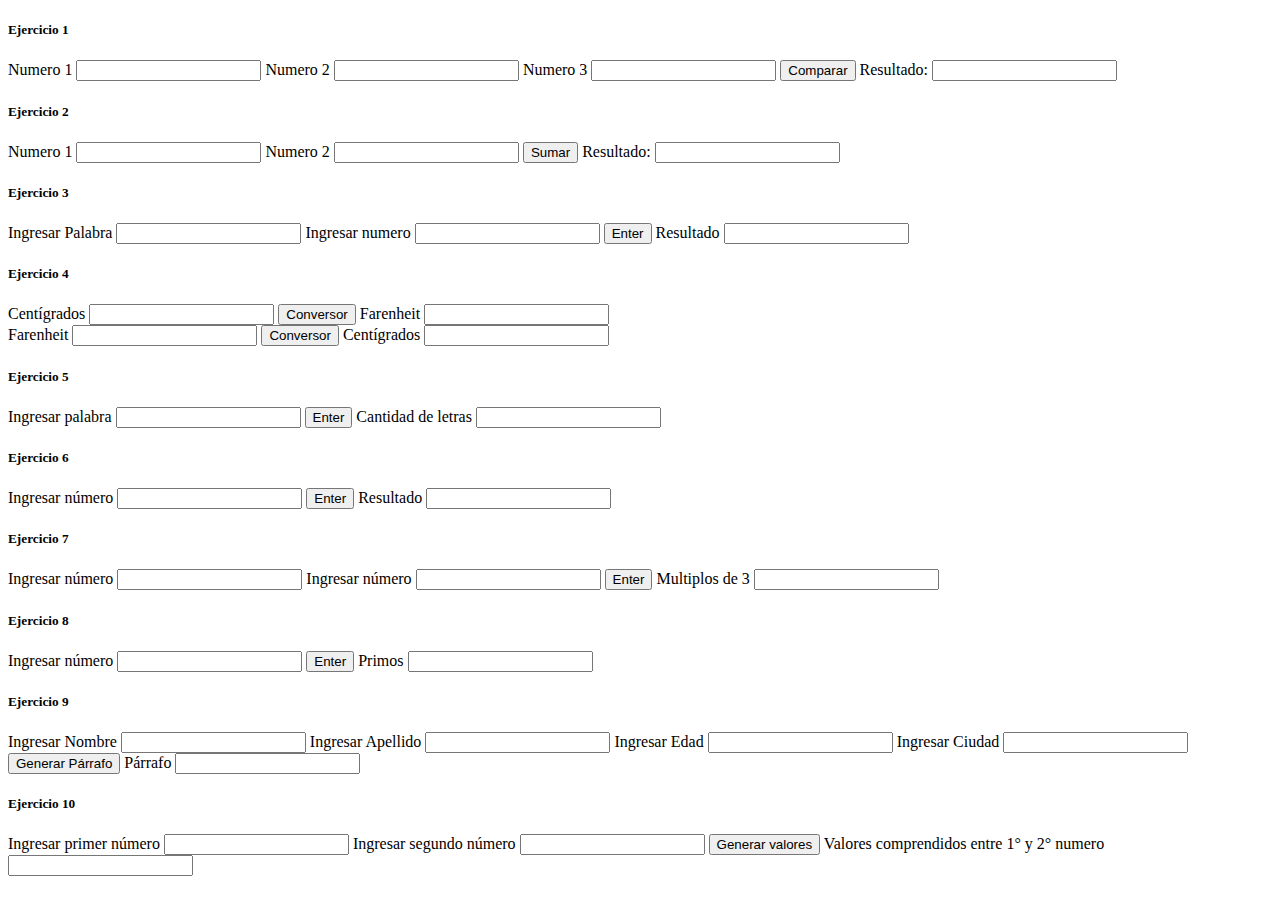
<file: pages/tpjs.html>
<!DOCTYPE html>
<html lang="en">
<head>
    <meta charset="UTF-8">
    <meta http-equiv="X-UA-Compatible" content="IE=edge">
    <meta name="viewport" content="width=device-width, initial-scale=1.0">
    <title>TP js</title>
    <script src="../assets/js/funcionalidades.js"></script>

</head>
<body>
<h5>Ejercicio 1</h5>

    <label for="ej1_n1">Numero 1</label>
    <input type="number" id="ej1_n1">

    <label for="ej1_n2">Numero 2</label>
    <input type="number" id="ej1_n2"> 

    <label for="ej1_n3">Numero 3</label>
    <input type="number" id="ej1_n3"> 

    <button onclick="func_ej1()">Comparar</button>

    <label for="ej1_resultado">Resultado:</label>
    <input type="text" id="ej1_resultado">

    
<h5>Ejercicio 2</h5>

    <label for="ej2_n1">Numero 1</label>
    <input type="number" id="ej2_n1">

    <label for="ej2_n2">Numero 2</label>
    <input type="number" id="ej2_n2"> 

    <button onclick="func_ej2()">Sumar</button>

    <label for="ej2_resultado">Resultado:</label>
    <input type="text" id="ej2_resultado">

    
     
<h5>Ejercicio 3</h5>
 
<label for="ej3_palabra">Ingresar Palabra</label>
<input type="text" id="ej3_palabra">

<label for="ej3_n1">Ingresar numero</label>
<input type="number" id="ej3_n1"> 

<button onclick="func_ej3()">Enter</button>
<label for="ej3_resultado">Resultado</label>
<input type="text" id="ej3_resultado"> 

<h5>Ejercicio 4</h5>

<label for="ej4_C1">Centígrados</label>
<input type="number" id="ej4_C1">

<button onclick="func_ej4_CE()">Conversor</button>
<label for="ej4_conversor1">Farenheit</label>
<input type="number" id="ej4_conversor1"> 

<br>
<label for="ej4_F1">Farenheit</label>
<input type="number" id="ej4_F1">

<button onclick="func_ej4_FA()">Conversor</button>
<label for="ej4_conversor2">Centígrados</label>
<input type="number" id="ej4_conversor2"> 

<h5>Ejercicio 5</h5>

<label for="ej5_palabra">Ingresar palabra</label>
<input type="text" id="ej5_palabra">

<button onclick="cantidadletras()">Enter</button>
<label for="ej5_cantidad">Cantidad de letras</label>
<input type="number" id="ej5_cantidad"> 

<script>
       function cantidadletras() {
           document.getElementById("ej5_cantidad").value = document.getElementById("ej5_palabra").value.length; //la propiedad length me da la cantidad de letras
        
       }

</script>
 

<h5>Ejercicio 6</h5>

<label for="ej6_numero">Ingresar número</label>
<input type="number" id="ej6_numero">

<button onclick="paroimpar()">Enter</button>
<label for="ej6_resultado">Resultado</label>
<input type="text" id="ej6_resultado"> 
            
<script>
      function paroimpar() {
          if (document.getElementById("ej6_numero").value % 2 === 0){
              document.getElementById("ej6_resultado").value = "Par"
          } else {
            document.getElementById("ej6_resultado").value = "Impar" 
          }
          //un solo igual es para asignar un valor a la variable. 2 o 3 iguales es para un condicional
          
      }

</script>   


<h5>Ejercicio 7</h5>
<label for="ej7_numero1">Ingresar número</label>
<input type="number" id="ej7_numero1">
<label for="ej7_numero2">Ingresar número</label>
<input type="number" id="ej7_numero2">
<button onclick="multiplos3()">Enter</button>
<label for="ej7_resultado">Multiplos de 3</label>
<input type="text" id="ej7_multiplos"> 

<script>
      function multiplos3() {
          let inpResultado = document.getElementById("ej7_multiplos")
          inpResultado.value = "";
          let number1 = Number(document.getElementById("ej7_numero1").value); //Number hace que el valor ingresado en el getnumber sea interpretado como un número y no un texto
          let number2 = Number(document.getElementById("ej7_numero2").value);
          let initialNumber = 0;
          let finalNumber = 0;
          if (number1 > number2) {
              initialNumber = number2;
              finalNumber = number1;
          }
          else {
              initialNumber = number1;
              finalNumber = number2;
          }
         
          for(let i = initialNumber + 1; i < finalNumber; i++) {
             
             if (i%3 === 0) {
                 
                inpResultado.value = inpResultado.value + "," + i

             }
            }
        
      }

</script>

<h5>Ejercicio 8</h5>
<label for="ej8_numero">Ingresar número</label>
<input type="number" id="ej8_numero">
<button onclick="primos()">Enter</button>
<label for="ej8_resultado">Primos</label>
<input type="text" id="ej8_primos"> 

<script>
    function primos() {
        let inpResultado = document.getElementById("ej8_primos")
          inpResultado.value = "";
        let number = Number(document.getElementById("ej8_numero").value);
        for(let i = 1; i <= number; i++) {
            let N = i 
            for(let index = 2; index <= i/2; index++) {
                if(i % index === 0) {
                    N = "" 
                    break  //corta
                
                } 
            }
            if(N != "") {

                inpResultado.value = inpResultado.value + "," + N
            } //pregunto si N es distinto a vacio ""

        }
    }
</script>

<h5>Ejercicio 9</h5>
<label for ="ej09_nombre"> Ingresar Nombre</label>
<input type="text" id="ej09_nombre">
<label for ="ej09_apellido"> Ingresar Apellido</label>
<input type="text" id="ej09_apellido">
<label for ="ej09_edad"> Ingresar Edad</label>
<input type="text" id="ej09_edad">
<label for ="ej09_ciudad"> Ingresar Ciudad</label>
<input type="text" id="ej09_ciudad">
<button onclick = "Parrafo()">Generar Párrafo</button>
<label for ="ej09_resultado"> Párrafo </label>
<input type ="text" id = "ej09_parrafo">
<script>
    function Parrafo(){
        let nombre = String(document.getElementById("ej09_nombre").value)
        let apellido = String(document.getElementById("ej09_apellido").value)
        let edad = String(document.getElementById("ej09_edad").value)
        let ciudad = String(document.getElementById("ej09_ciudad").value)
        let Resultado = document.getElementById("ej09_parrafo")
        Resultado.value = `Mi nombre es ${nombre} ${apellido},tengo ${edad} años. Nací en la ciudad de ${ciudad}`   
    }
</script>


<h5>Ejercicio 10</h5>
<label for="ej10_numero1"> Ingresar primer número</label>
<input type="number" id="ej10_numero1">
<label for="ej10_numero2"> Ingresar segundo número</label>
<input type="number" id="ej10_numero2">
<button onclick = "Num_entre()">Generar valores</button>
<label for="ej10_resultado"> Valores comprendidos entre 1° y 2° numero </label>
<input type="text" id="ej10_valores">
<script>
    function Num_entre() {
        let Resultado = document.getElementById("ej10_valores");
        let num1 = Number(document.getElementById("ej10_numero1").value);
        let num2 = Number(document.getElementById("ej10_numero2").value);
        let min = Math.min (num1,num2);
        let max = Math.max (num1,num2);
        let Arreglo = Array.from({length: max - min-1}, (v, i) => i + min+1);
        Resultado.value = Arreglo.toString();
    }
</script>


</body>
</html>
</file>
